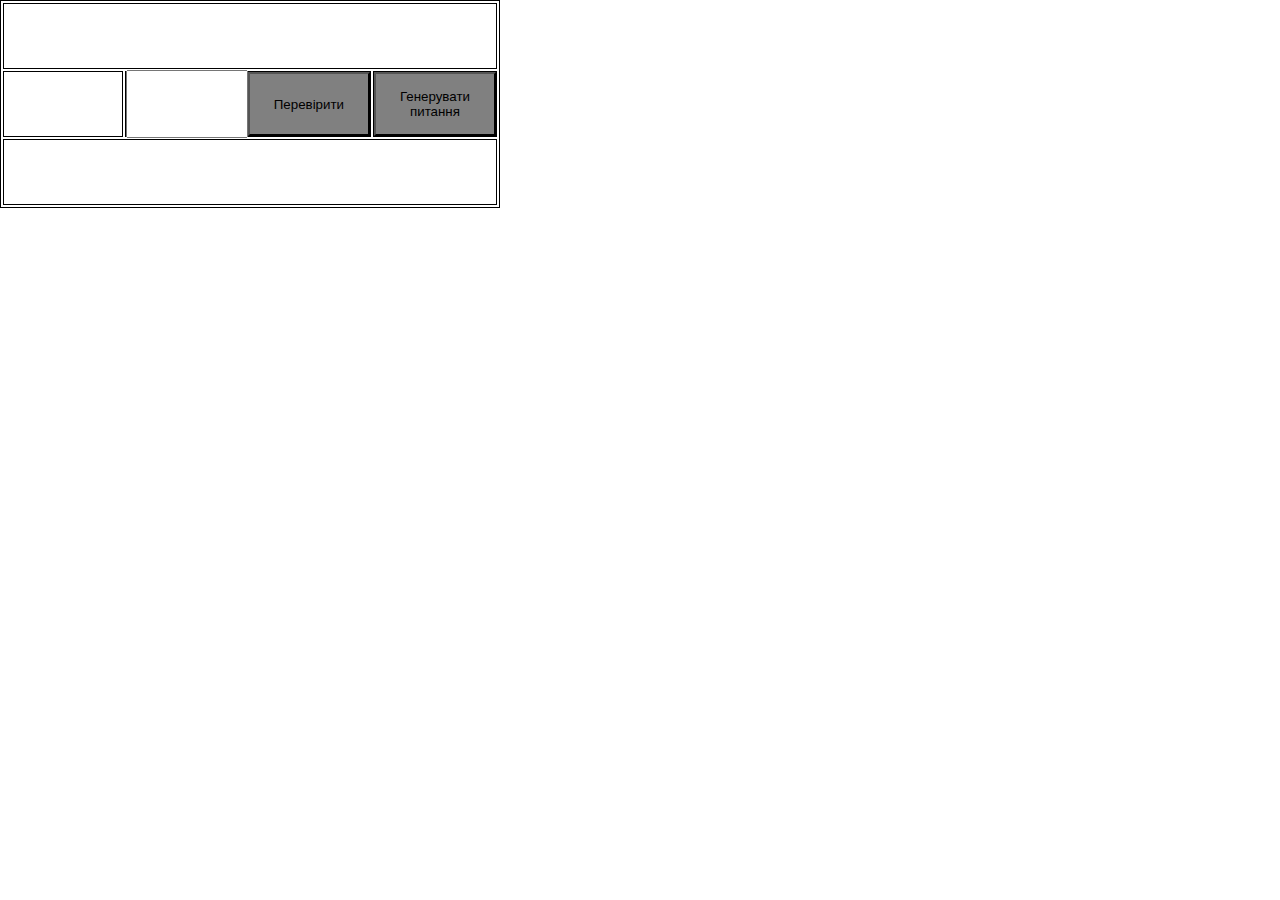
<file: Lab_3/index.html>
<!DOCTYPE html>
<html>
	<meta charset="utf-8">
	<title>
		Лабораторна робота №3. Варіант №6
	</title>
	<link rel="stylesheet" type="text/css" href="style.css">
</html>

<body>
	<table class="main_table">
		<tr>
			<td colspan="4">
				<div class="show_stats internal_block"></div>
			</td>
		</tr>
		<tr>
			<td class="central_box">
				<div class="question internal_block"></div>
			</td>
			<td class="central_box">
				<input type="text" class="answer internal_block">
			</td>
			<td class="central_box">
				<button onclick="CheckBtn()" class="check internal_block">
					Перевірити
				</button>
			</td>
			<td class="central_box">
				<button onclick="NextBtn(); StatsCalculation();" class="next_question internal_block">
					Генерувати питання
				</button>
			</td>
		</tr>
		<tr>
			<td colspan="4">
				<div class="show_result internal_block"></div>
			</td>
		</tr>
	</table>
	<script type="text/javascript" src="script.js"></script>
</body>
</file>
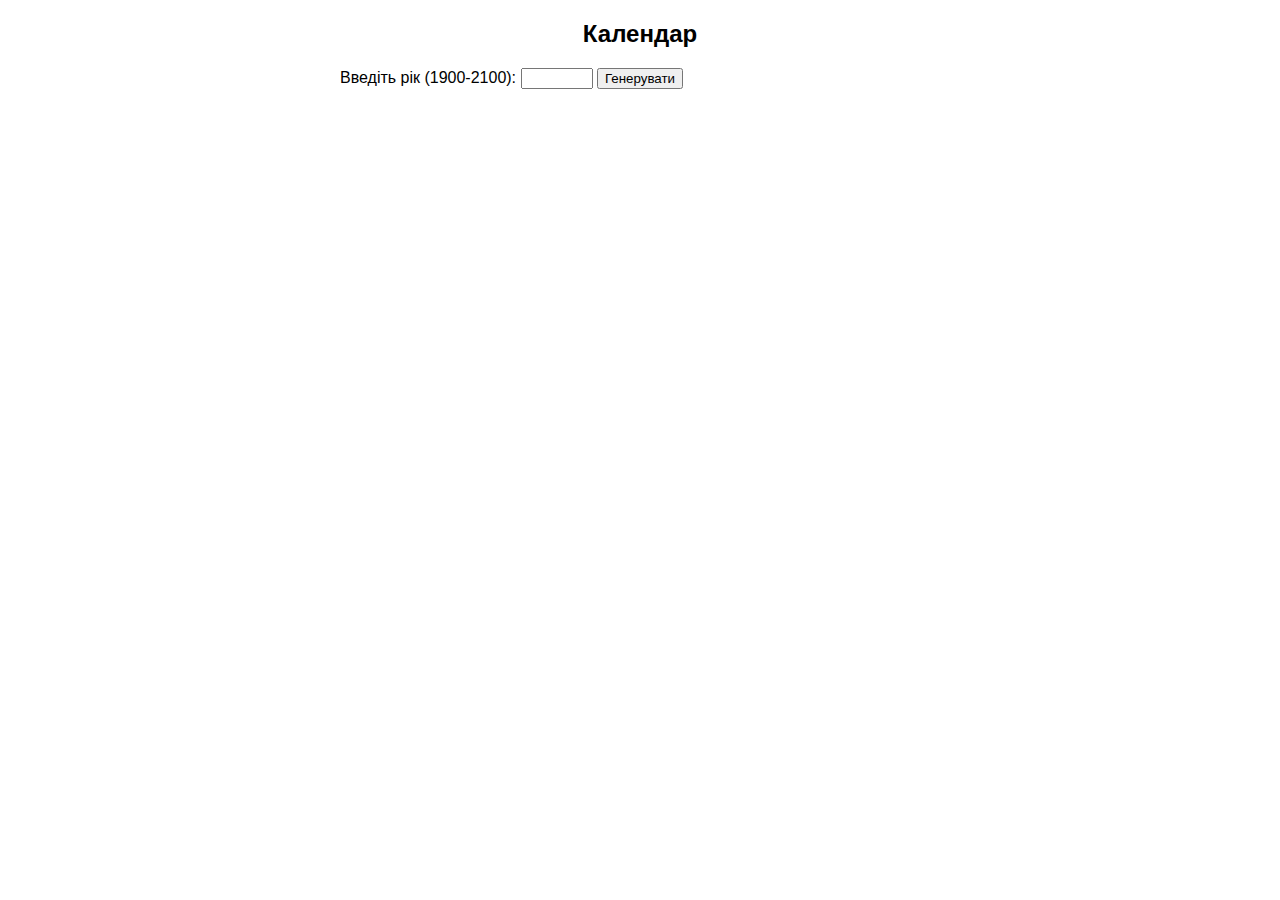
<file: Лаб4/index.html>
<!DOCTYPE html>
<html>
<head>
    <title>Календар</title>
    <style>
        .calendar {
            font-family: Arial, sans-serif;
            max-width: 600px;
            margin: 0 auto;
        }
        
        .year {
            text-align: center;
            font-size: 24px;
            margin-bottom: 20px;
        }
        
        .month {
            text-align: center;
            font-size: 20px;
            font-weight: bold;
            margin-bottom: 10px;
        }
        
        table {
            width: 100%;
            border-collapse: collapse;
        }
        
        th {
            font-weight: bold;
            padding: 10px;
        }
        
        td {
            padding: 5px;
            text-align: center;
            border: 1px solid #ccc;
        }
    </style>
</head>
<body>
    <div class="calendar">
        <h2 class="year" id="yearLabel">Календар</h2>
        <label for="year">Введіть рік (1900-2100):</label>
        <input type="number" id="year" min="1900" max="2100">
        <button onclick="generateCalendar()">Генерувати</button>
        <div id="calendar"></div>
    </div>

    <script>
        function generateCalendar() {
            var yearInput = document.getElementById("year");
            var year = parseInt(yearInput.value);

            if (year >= 1900 && year <= 2100) {
                var calendarDiv = document.getElementById("calendar");
                calendarDiv.innerHTML = "";
                var yearLabel = document.getElementById("yearLabel");
                yearLabel.innerText = "Календар " + year;

                for (var month = 0; month < 12; month++) {
                    var monthName = getMonthName(month);
                    var monthTable = createMonthTable(year, month);
                    calendarDiv.appendChild(monthTable);
                }
            } else {
                alert("Будь ласка, введіть рік в діапазоні від 1900 до 2100.");
            }
        }

        function getMonthName(month) {
            var months = [
                "Січень", "Лютий", "Березень", "Квітень", "Травень", "Червень",
                "Липень", "Серпень", "Вересень", "Жовтень", "Листопад", "Грудень"
            ];

            return months[month];
        }

        function createMonthTable(year, month) {
            var table = document.createElement("table");
            table.className = "month";

            var monthName = getMonthName(month);
            var headerRow = createHeaderRow(monthName);
            table.appendChild(headerRow);

            var firstDay = new Date(year, month, 1);
            var lastDay = new Date(year, month + 1, 0);
            var currentDate = new Date(year, month, 1);
            var daysInMonth = lastDay.getDate();

            var row = document.createElement("tr");
            var dayOfWeek = firstDay.getDay();

            if (dayOfWeek === 0) {
                dayOfWeek = 7; // Корекція для неділі
            }

            for (var i = 1; i < dayOfWeek; i++) {
                row.appendChild(createEmptyCell());
            }

            for (var day = 1; day <= daysInMonth; day++) {
                var cell = createCell(day);
                row.appendChild(cell);

                dayOfWeek++;
                if (dayOfWeek > 7) {
                    table.appendChild(row);
                    row = document.createElement("tr");
                    dayOfWeek = 1;
                }
            }

            if (dayOfWeek > 1 && dayOfWeek <= 7) {
                for (var i = dayOfWeek; i <= 7; i++) {
                    row.appendChild(createEmptyCell());
                }
            }

            table.appendChild(row);

            return table;
        }

        function createHeaderRow(monthName) {
            var row = document.createElement("tr");
            var daysOfWeek = ["Пн", "Вт", "Ср", "Чт", "Пт", "Сб", "Нд"];

            for (var i = 0; i < daysOfWeek.length; i++) {
                var cell = document.createElement("th");
                cell.textContent = daysOfWeek[i];
                row.appendChild(cell);
            }

            var monthCell = document.createElement("th");
            monthCell.setAttribute("colspan", "7");
            monthCell.textContent = monthName;
            row.appendChild(monthCell);

            return row;
        }

        function createEmptyCell() {
            var cell = document.createElement("td");
            cell.className = "empty";
            return cell;
        }

        function createCell(day) {
            var cell = document.createElement("td");
            cell.textContent = day;
            return cell;
        }
    </script>
</body>
</html>
</file>
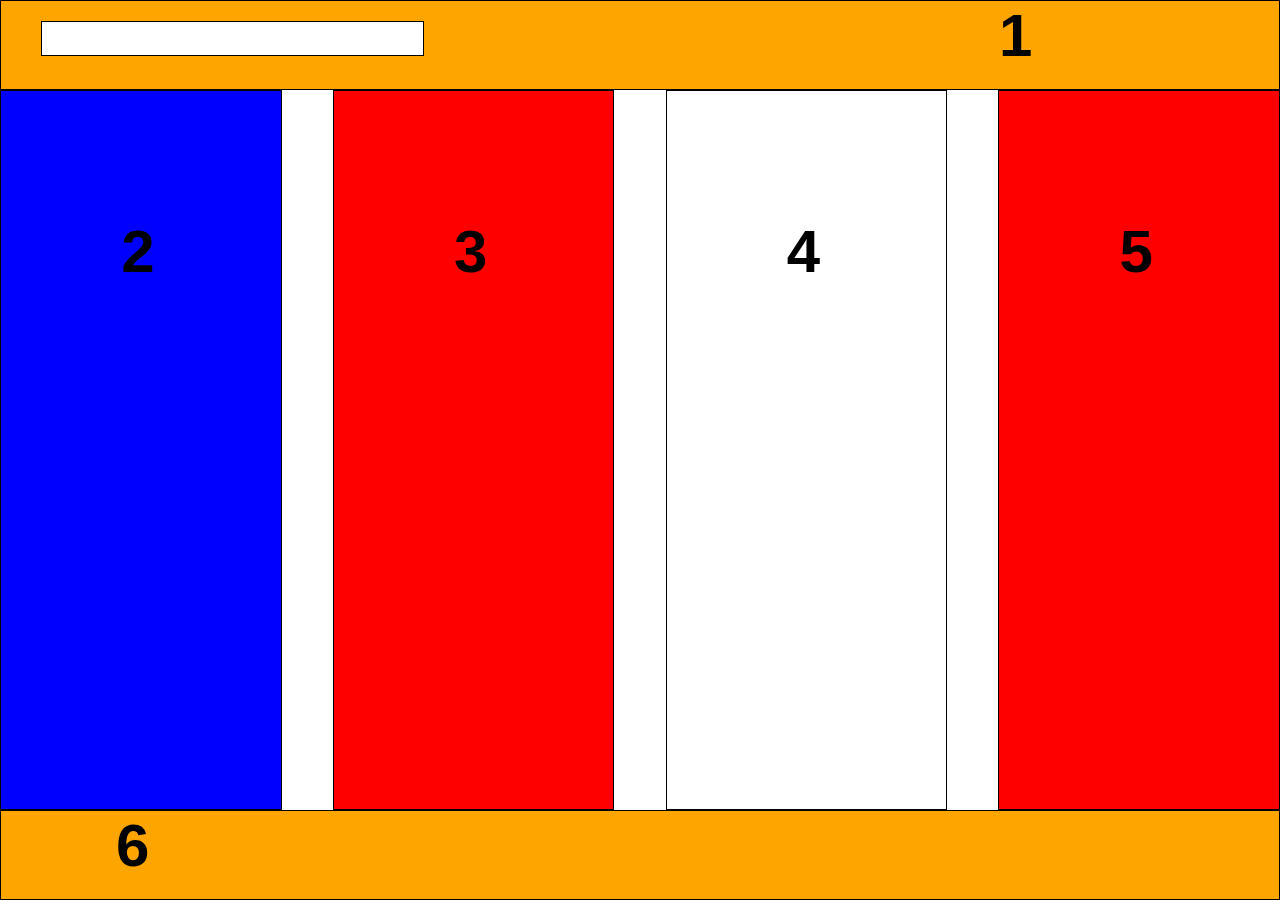
<file: Lab_1/float/float.html>
<!DOCTYPE html>
<html>
	<meta charset="utf-8">
	<title>Варіан №6. Завдання №2</title>
	<link rel="stylesheet" href="float.css">
</html>

<body>
	<div class="header">
		<div class="header_number box_with_number">1</div>
		<div class="internal_box"></div>
	</div>
	<section>
		<div class="second section_box">
			<div class="section_box_number box_with_number">2</div>
		</div>
		<div class="third section_box">
			<div class="section_box_number box_with_number">3</div>
		</div>
		<div class="fourth section_box">
			<div class="section_box_number box_with_number">4</div>
		</div>
		<div class="fifth section_box">
			<div class="section_box_number box_with_number">5</div>
		</div>
	</section>
	<div class="footer">
		<div class="footer_number box_with_number">6</div>
	</div>
</body>
</file>
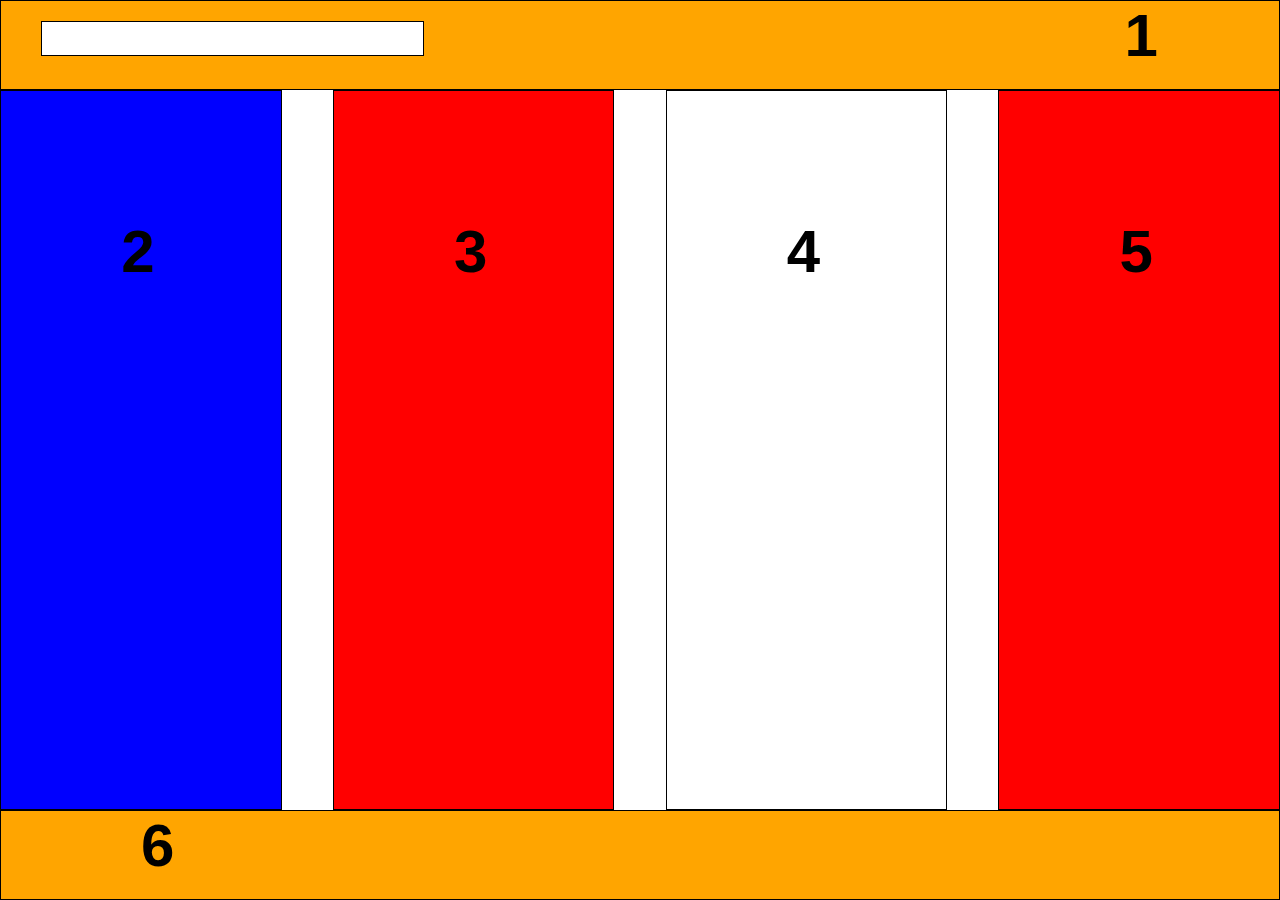
<file: Lab_1/inline blocks/inline.html>
<!DOCTYPE html>
<html>
	<meta charset="utf-8">
	<title>Варіант №6. Завдання №3</title>
	<link rel="stylesheet" href="inline.css">
</html>
<body>
	<div class="header">
		<div class="internal_box"></div>
		<div class="box_with_number header_number">1</div>
	</div>
	<section>
		<div class="section_box second_box">
			<div  class="box_with_number section_number_box">2</div>
		</div>
		<div class="section_box third_box">
			<div  class="box_with_number section_number_box">3</div>
		</div>
		<div class="section_box fourth_box">
			<div  class="box_with_number section_number_box">4</div>
		</div>
		<div class="section_box fifth_box">
			<div  class="box_with_number section_number_box">5</div>
		</div>
	</section>
	<div class="footer">
		<div class="box_with_number footer_number">6</div>
	</div>
</body>
</file>
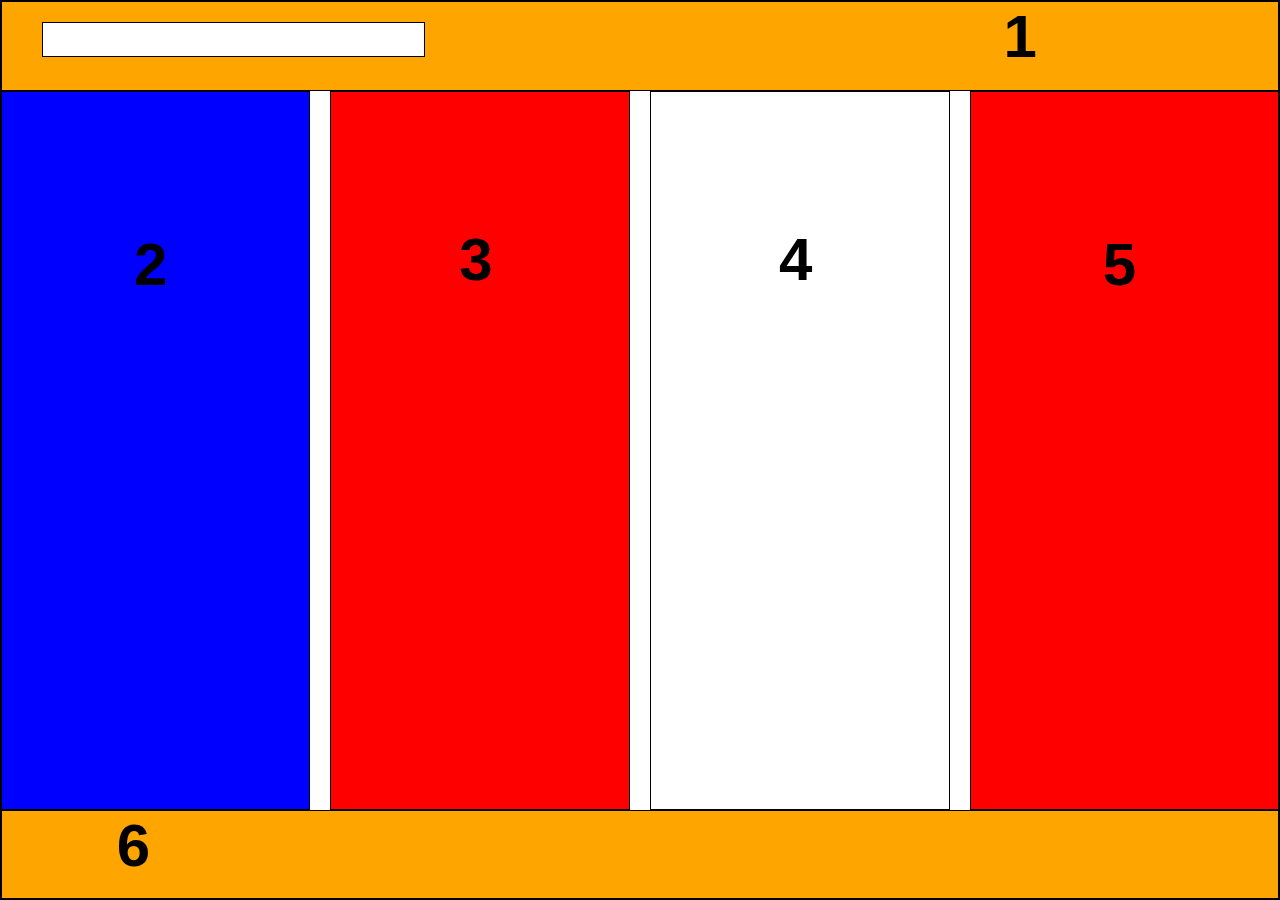
<file: Lab_1/table/table.html>
<!DOCTYPE html>
<html>
	<meta charset="utf-8">
	<title>Варіант №6. Завдання №1</title>
	<link rel="stylesheet" href="table.css">
</html>

<body>
	<table class="main_table">
		<tr class="header_section">
			<td colspan="4">
				<div class="header_div">
					<div class="internal_box"></div>
					<div class="header_num box_with_number">
						1
					</div>
				</div>
			</td>
		</tr>
		<tr>
			<td class="central second far_left_box">
				<div class="blue">
					<div class="central_section_num box_with_number">
						2
					</div>
				</div>
			</td>
			<td class="central">
				<div class="red">
					<div class="central_section_num box_with_number">
						3
					</div>
				</div>
			</td>
			<td class="central">
				<div>
					<div class="central_section_num box_with_number">
						4
					</div>
				</div>
			</td>
			<td class="central fifth far_right_box">
				<div class="red">
					<div class="central_section_num box_with_number">
						5
					</div>
				</div>
			</td>
		</tr>
		<tr class="footer_section">
			<td colspan="4">
				<div class="footer_div">
					<div class="footer_num box_with_number" >
						6
					</div>
				</div>
			</td>
		</tr>
	</table>	
</body>
</file>
<file: Lab_3/style.css>
*{
	margin: 0;
	padding: 0;
	font-family: sans-serif;
}

table{
	height: 200px;
	width:500px;
	border: 1px solid black;
}

td, tr{
	border: 1px solid black;

}

tr{
	height: 66px;
}

div{
	text-align: center;
	padding-top: 43px;
}

.central_box{
	width: 125px;
}

.internal_block{
	width: 100%;
	height: 100%;
}

button{
	background-color: grey;
}

.answer{
	text-align: center;
	font-size: 15px;
	font-weight: bold;
}
</file>
<file: Lab_1/float/float.css>
*{
	margin: 0;
	padding: 0;
	font-family: sans-serif;
	box-sizing: border-box;
}

div{
	border:1px solid black;
}

.header, .footer{
	height: 10vh;
	width: 100%;
	background-color: orange;
}

section{
	height: 80vh;
}

.section_box{
	height:100%;
	width: 22%;
	float: left;
}

.third, .fourth, .fifth{
	margin-left: 4%;
}

.second{
	background-color: blue;
}

.third, .fifth{
	background-color: red;
}

.internal_box{
	height: 35px;
	width: 30%;
	background-color: white;
	margin: 20px 200px 0px 40px;
}

.box_with_number{
	height: 50px;
	width: 50px;
	font-weight: bold;
	font-size: 60px;
	border-width: 0px;
}

.section_box_number{
	margin: 45% 0% 0% 43%;
}

.footer_number{
	margin-left: 9%;
}

.header_number{
	float: right;
	margin-right: 18%;
}
</file>
<file: Lab_1/inline blocks/inline.css>
*{
	margin: 0;
	padding: 0;
	box-sizing: border-box;
	font-family: sans-serif;
}

div{
	border:1px solid black;
	height:100px;
	width:100px;
}

section{
	width: 100%;
	height: 80vh;
	font-size: 0;
}

.header, .footer{
	width: 100%;
	height: 10vh;
	font-size: 0;
	background-color: orange;
}

.section_box{
	display: inline-block;
	width: 22%;
	height: 400px;
	height:80vh ;
}

.header_number{
	display: inline-block;
	margin-left:700px;
}

.box_with_number{
	height: 50px;
	width: 50px;
	font-weight: bold;
	font-size: 60px;
	border-width: 0px;
}

.section_number_box{
	margin: 45% 0% 0% 43%;
}

.third_box, .fourth_box, .fifth_box{
	margin-left: 4%;
}

.third_box, .fifth_box{
	background-color: red;
}

.second_box{
	background-color: blue;
}

.footer_number{
	margin-left: 140px;
}

.internal_box{
	display: inline-block;
	height: 35px;
	width: 30%;
	background-color: white;
	margin: 20px 0px 0px 40px;
}
</file>
<file: Lab_1/table/table.css>
*{
	margin: 0;
	padding: 0;
	font-family: sans-serif;
	box-sizing: border-box;
}


.main_table{
	border:1px solid black;
	width:100%;
	height: 100vh;
	border-collapse: collapse;
}

.header_section, .footer_section{
	height: 10vh;
	background-color: orange;
}

div{
	width:100%;
	height: 100%;
	margin: 0;
	padding: 0;
	border:1px solid black;
}

.red{
	background-color: red;
}

.blue{
	background-color: blue;
}

.central{
	width: 300px;
	padding-left: 10px;
	padding-right: 10px;
}

.far_left_box{
	padding-left: 0px;
}

.far_right_box{
	padding-right:0px;
}

.box_with_number{
	height: 50px;
	width: 50px;
	font-weight: bold;
	font-size: 60px;
	border: 0px;
}

.central_section_num{
	margin: 45% 0% 0% 43%;
}

.internal_box{
	display: inline-block;
	height: 35px;
	width: 30%;
	background-color: white;
	margin: 20px 0px 0px 40px;
}

.footer_num{
	margin-left: 9%;
}

.header_num{
	display: inline-block;
	margin-left: 45%;
}
</file>
